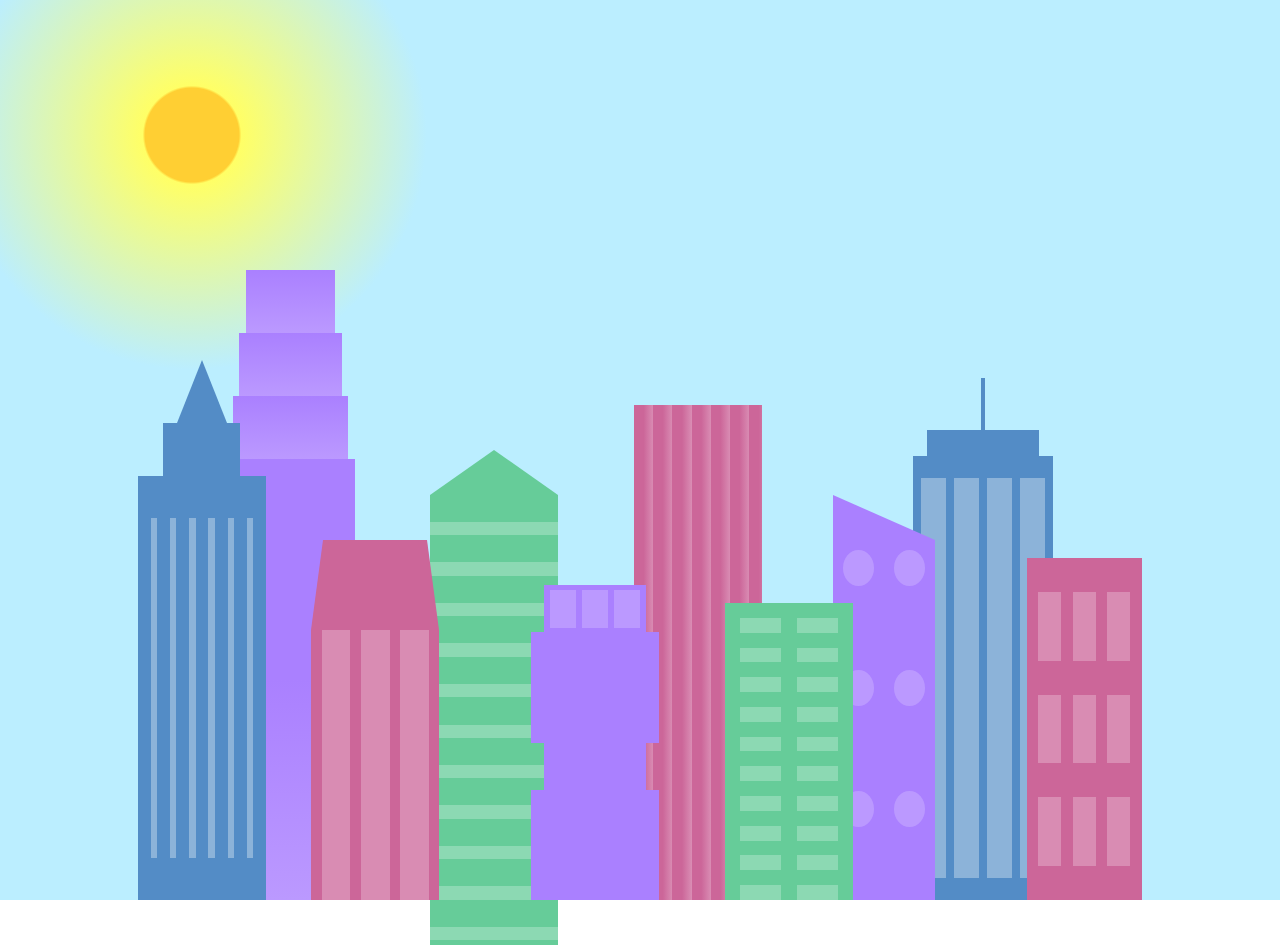
<file: City-skyline/index.html>
<!DOCTYPE html>
<html lang="en">

<head>
    <meta charset="UTF-8">
    <meta name="viewport" content="width=device-width, initial-scale=1.0">
    <title>City Skyline</title>
    <link href="styles.css" rel="stylesheet" />
</head>

<body>
    <div class="background-buildings sky">
        <div></div>
        <div></div>
        <div class="bb1 building-wrap">
            <div class="bb1a bb1-window"></div>
            <div class="bb1b bb1-window"></div>
            <div class="bb1c bb1-window"></div>
            <div class="bb1d"></div>
        </div>
        <div class="bb2">
            <div class="bb2a"></div>
            <div class="bb2b"></div>
        </div>
        <div class="bb3"></div>
        <div></div>
        <div class="bb4 building-wrap">
            <div class="bb4a"></div>
            <div class="bb4b"></div>
            <div class="bb4c window-wrap">
                <div class="bb4-window"></div>
                <div class="bb4-window"></div>
                <div class="bb4-window"></div>
                <div class="bb4-window"></div>
            </div>
        </div>
        <div></div>
        <div></div>
    </div>

    <div class="foreground-buildings">
        <div></div>
        <div></div>
        <div class="fb1 building-wrap">
            <div class="fb1a"></div>
            <div class="fb1b"></div>
            <div class="fb1c"></div>
        </div>
        <div class="fb2">
            <div class="fb2a"></div>
            <div class="fb2b window-wrap">
                <div class="fb2-window"></div>
                <div class="fb2-window"></div>
                <div class="fb2-window"></div>
            </div>
        </div>
        <div></div>
        <div class="fb3 building-wrap">
            <div class="fb3a window-wrap">
                <div class="fb3-window"></div>
                <div class="fb3-window"></div>
                <div class="fb3-window"></div>
            </div>
            <div class="fb3b"></div>
            <div class="fb3a"></div>
            <div class="fb3b"></div>
        </div>
        <div class="fb4">
            <div class="fb4a"></div>
            <div class="fb4b">
                <div class="fb4-window"></div>
                <div class="fb4-window"></div>
                <div class="fb4-window"></div>
                <div class="fb4-window"></div>
                <div class="fb4-window"></div>
                <div class="fb4-window"></div>
            </div>
        </div>
        <div class="fb5"></div>
        <div class="fb6"></div>
        <div></div>
        <div></div>
    </div>
</body>

</html>
</file>
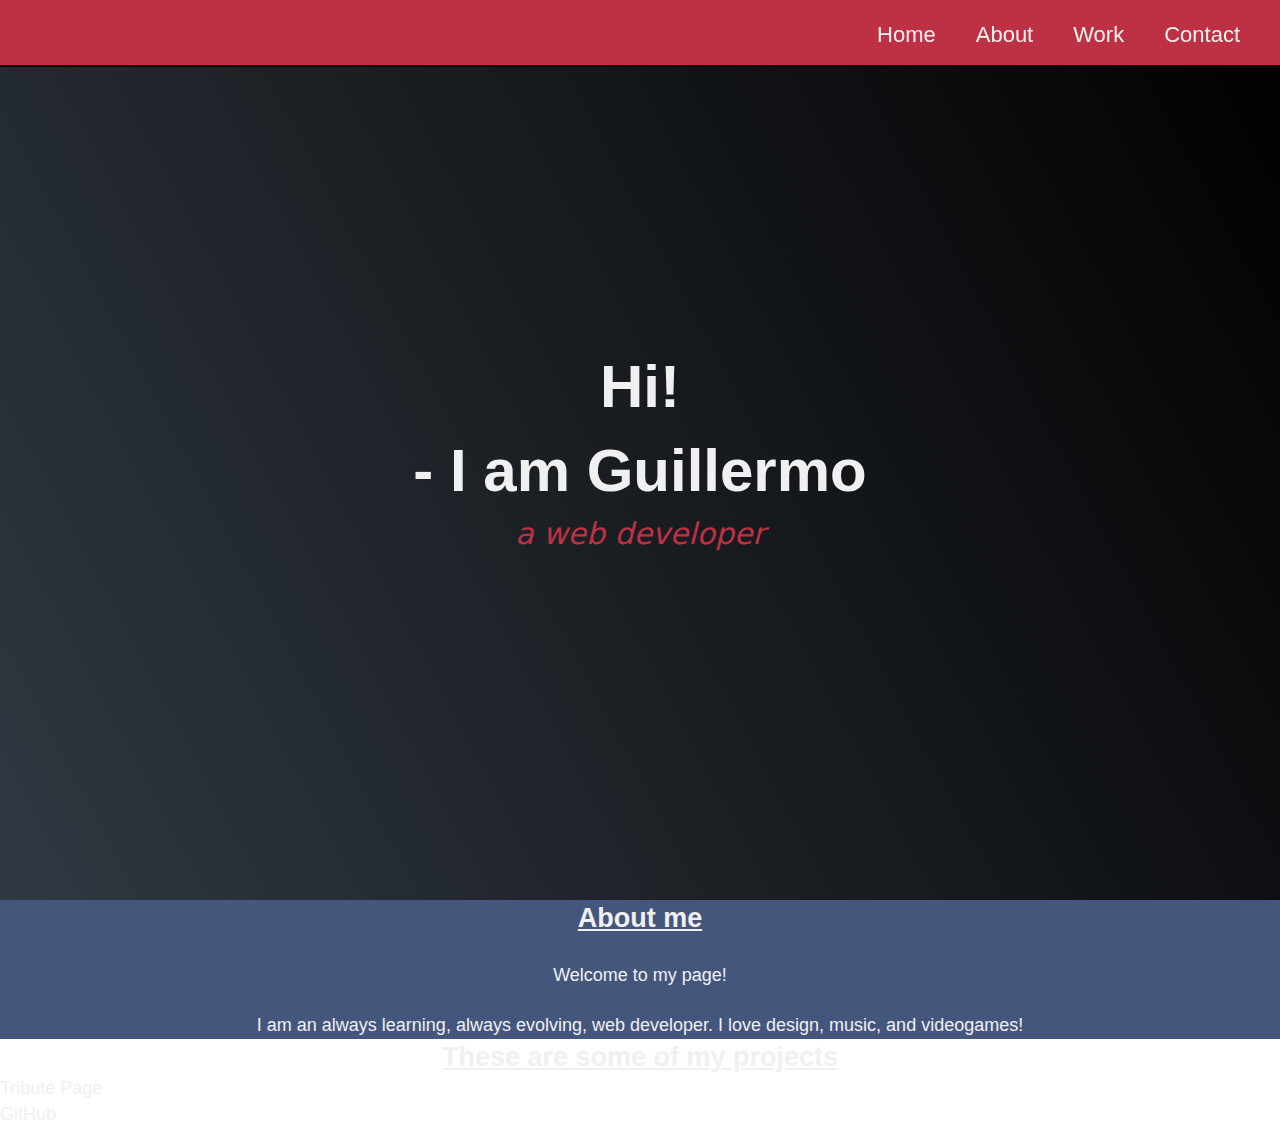
<file: personal-portfolio-webpage/index.html>
<!DOCTYPE html>
<html lang="en">

<head>
    <meta charset="UTF-8">
    <meta name="viewport" content="width=device-width, initial-scale=1.0">
    <!-- Links for the fonts and logos used in this page -->
    <link rel="stylesheet" href="https://use.fontawesome.com/releases/v5.8.2/css/all.css"
        integrity="sha384-oS3vJWv+0UjzBfQzYUhtDYW+Pj2yciDJxpsK1OYPAYjqT085Qq/1cq5FLXAZQ7Ay" crossorigin="anonymous" />
    <link href="https://fonts.googleapis.com/css?family=Poppins:200i,300,400&display=swap" rel="stylesheet" />
    <link href="https://fonts.googleapis.com/css?family=Raleway:700&display=swap" rel="stylesheet" />
    <!-- Link to the stylesheet -->
    <link rel="stylesheet" href="styles.css">
    <title>Personal Portfolio Webpage</title>
</head>

<body>
    <!-- Start of the navigation bar -->
    <nav id="navbar" class="nav">
        <ul class="nav-list">
            <li>
                <a href="#welcome-section" id="home">Home</a>
            </li>
            <li>
                <a href="#about">About</a>
            </li>
            <li>
                <a href="#work">Work</a>
            </li>
            <li>
                <a href="#contact">Contact</a>
            </li>
        </ul>
    </nav>
    <!-- End of the navigation bar -->
    <!-- Start of the welcome section -->
    <section id="welcome-section">
        <h1>Hi! <br>- I am Guillermo </h1>
        <p>a web developer</p>
    </section>
    <!-- End of the welcome section -->
    <div id="about">
        <h2>About me</h2><br>
        <p>Welcome to my page!</p><br>
        <p>I am an always learning, always evolving, web developer. I love design,
            music, and videogames!
        </p>
    </div>
    <!-- Start of the projects section -->
    <section id="projects">
        <h2>These are some of my projects</h2>
        <div class="projects-grig">
            <a class="project-tile" href="#">Tribute Page</a>
        </div>
    </section>
    <!-- End of the projects section -->
    <!-- Start of the about section -->
    <section id="contact">
        <a href="https://www.freecodecamp.org/Kaezen51" target="_blank" rel="noopener" id="profile-link">GitHub</a>
    </section>
</body>

</html>
</file>
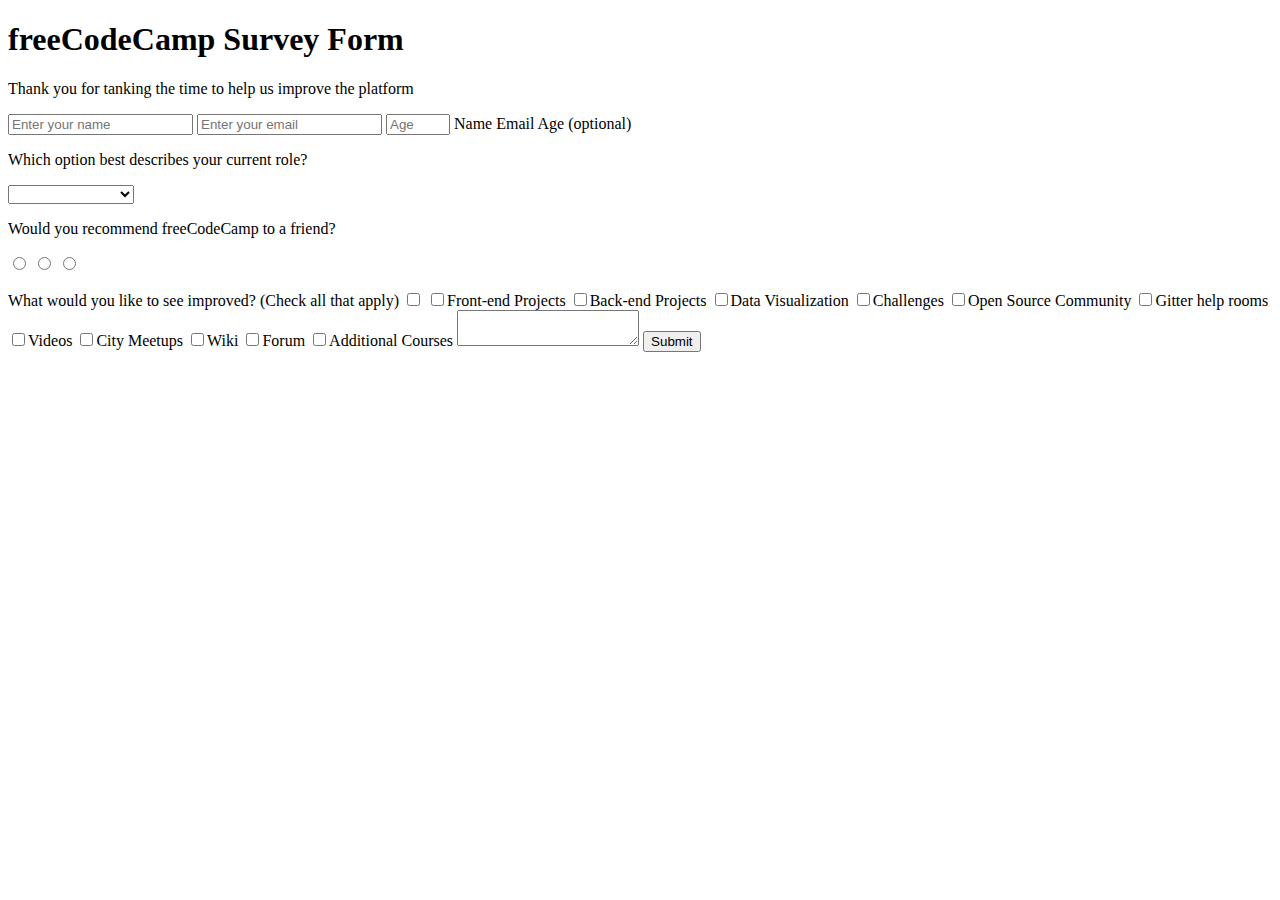
<file: build-a-survey-form.html>
<!DOCTYPE html>
<html lang="en">
  <head>
    <meta charset="utf-8">
    <link rel="stylesheet" href="styles.css">
    <title>Survey Form</title>
  </head>
  <body>

    <h1 id="title">freeCodeCamp Survey Form</h1>
    <p id="description">Thank you for tanking the time to help us improve the platform</p>
    <form id="survey-form">
      <input id="name" type="text" placeholder="Enter your name" required>
      <input id="email" type="email" placeholder="Enter your email" required >
      <input id="number" type="number" required min="8" max="120" placeholder="Age">
      <label id="name-label" >Name</label>
      <label id="email-label" placeholder="Enter your email" value="email">Email</label>
      <label id="number-label">Age (optional)</label>
      <p>Which option best describes your current role?</p>
      <select id="dropdown">
        <option> </option>
        <option>Student</option>
        <option>Full Time Job</option>
        <option>Full Time Learner</option>
        <option>Prefer not to say</option>
        <option>Other</opetion>
      </select>
      <p>Would you recommend freeCodeCamp to a friend?</p>
      <input type="radio" name="answer" value="Definitely">
      <input type="radio" name="answer" value="Maybe">
      <input type="radio" name="answer" value="Not sure">
      <p>What would you like to see improved? (Check all that apply)
        <input type="checkbox" name="Front-end Projects" value="Front-end Projects">
        <input type="checkbox" name="" value="Front-end Projects">Front-end Projects
        <input type="checkbox" name="" value="Back-end Projects">Back-end Projects
        <input type="checkbox" name="" value="Data Visualization">Data Visualization
        <input type="checkbox" name="" value="Challenges">Challenges
        <input type="checkbox" name="" value="Open Source Community">Open Source Community
        <input type="checkbox" name="" value="Gitter help rooms">Gitter help rooms
        <input type="checkbox" name="" value="Videos">Videos
        <input type="checkbox" name="" value="City Meetups">City Meetups
        <input type="checkbox" name="" value="Wiki
">Wiki
        <input type="checkbox" name="" value="Forum">Forum
        <input type="checkbox" name="" value="Additional Courses">Additional Courses
        <textarea></textarea>
        <input id="submit" type="submit">
    </form>

  </body>
</html>
</file>
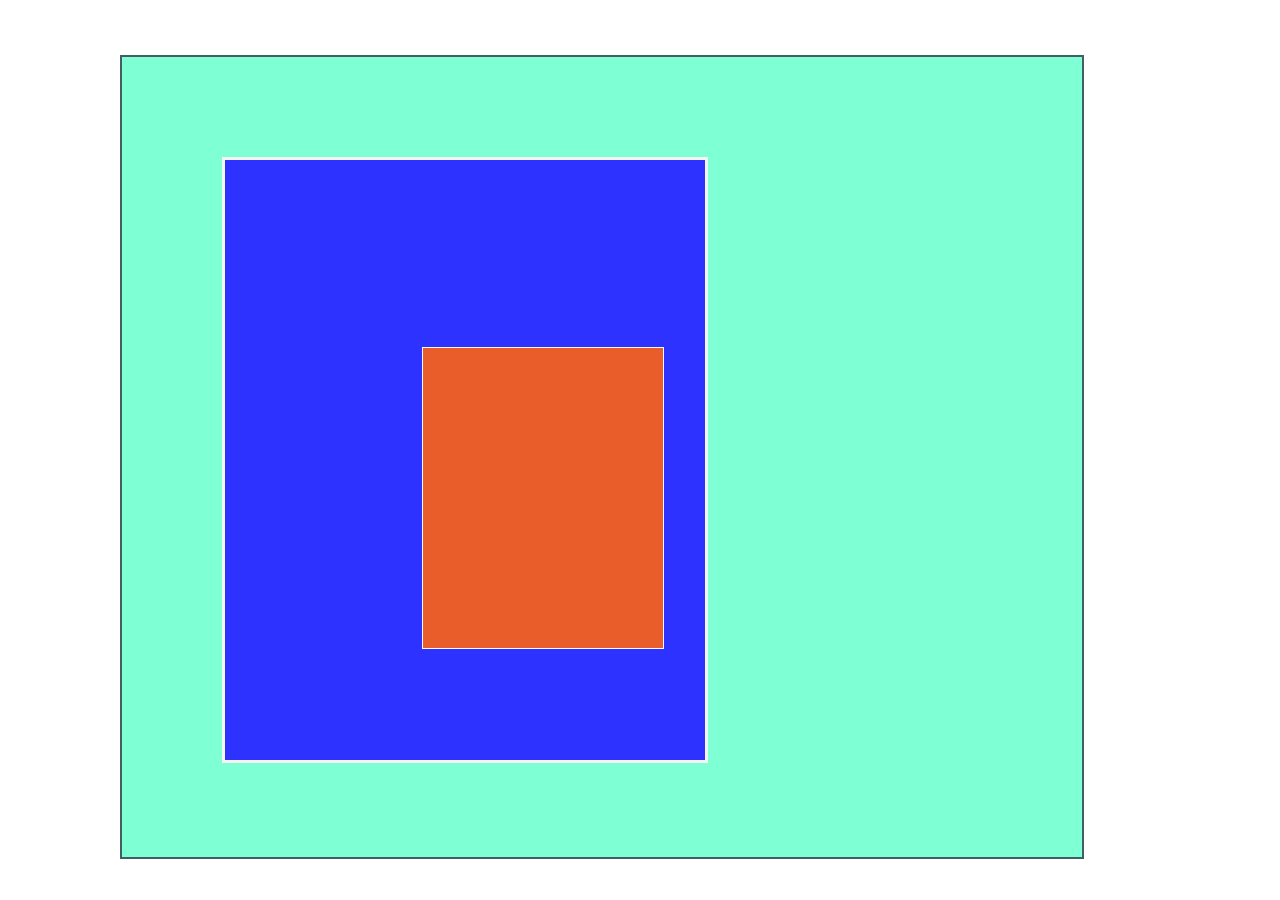
<file: Sefl-Practice/shapes.html>
<!DOCTYPE html>
<html lang="en">
    <head>
        <meta charset="UTF-8">
        <meta http-equiv="X-UA-Compatible" content="IE=edge">
        <meta name="viewport" content="width=device-width, initial-scale=1.0">
        <link rel="stylesheet" href="shape-colors.css">
        <title>Shapes</title>
    </head>
    <body>
        <div class="big-square">
            <div id="orange-little-square"></div>
            <div id="blue-medium-square"></div>
        </div>
    </body>
</html>
</file>
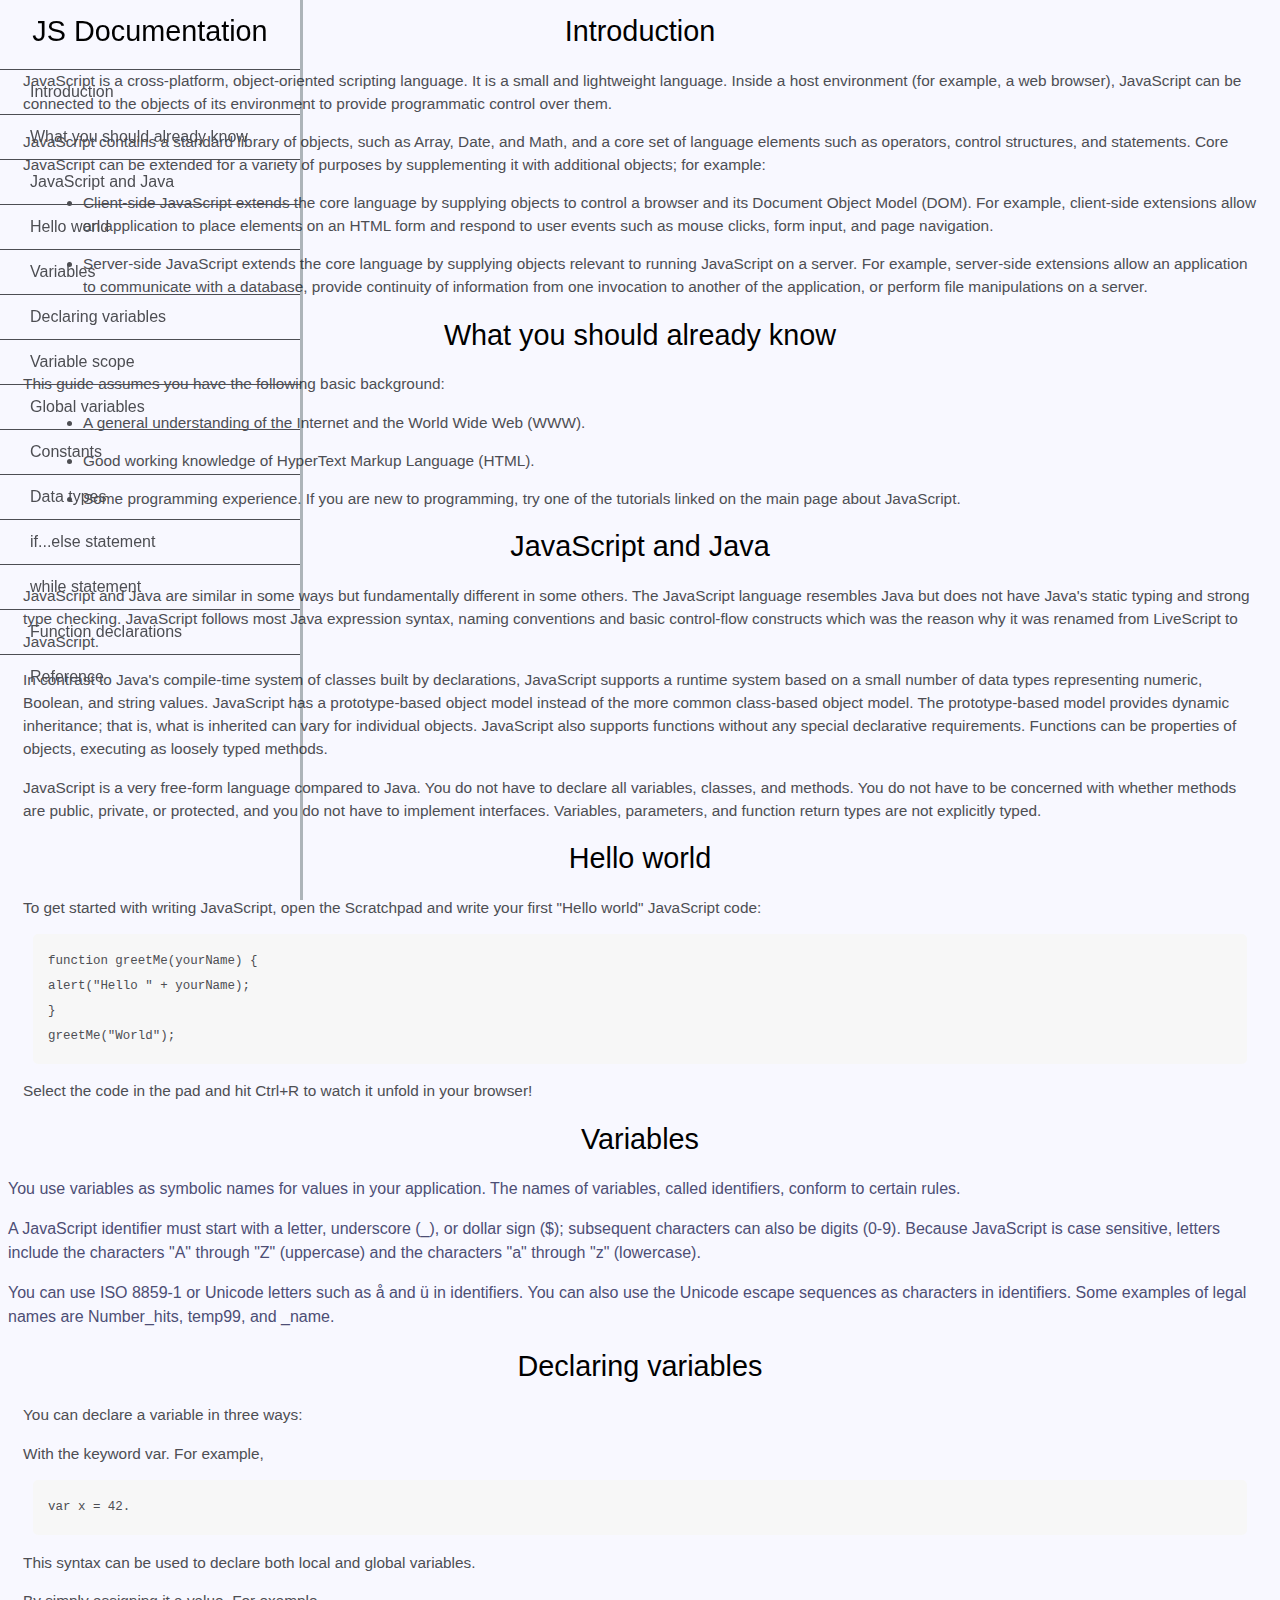
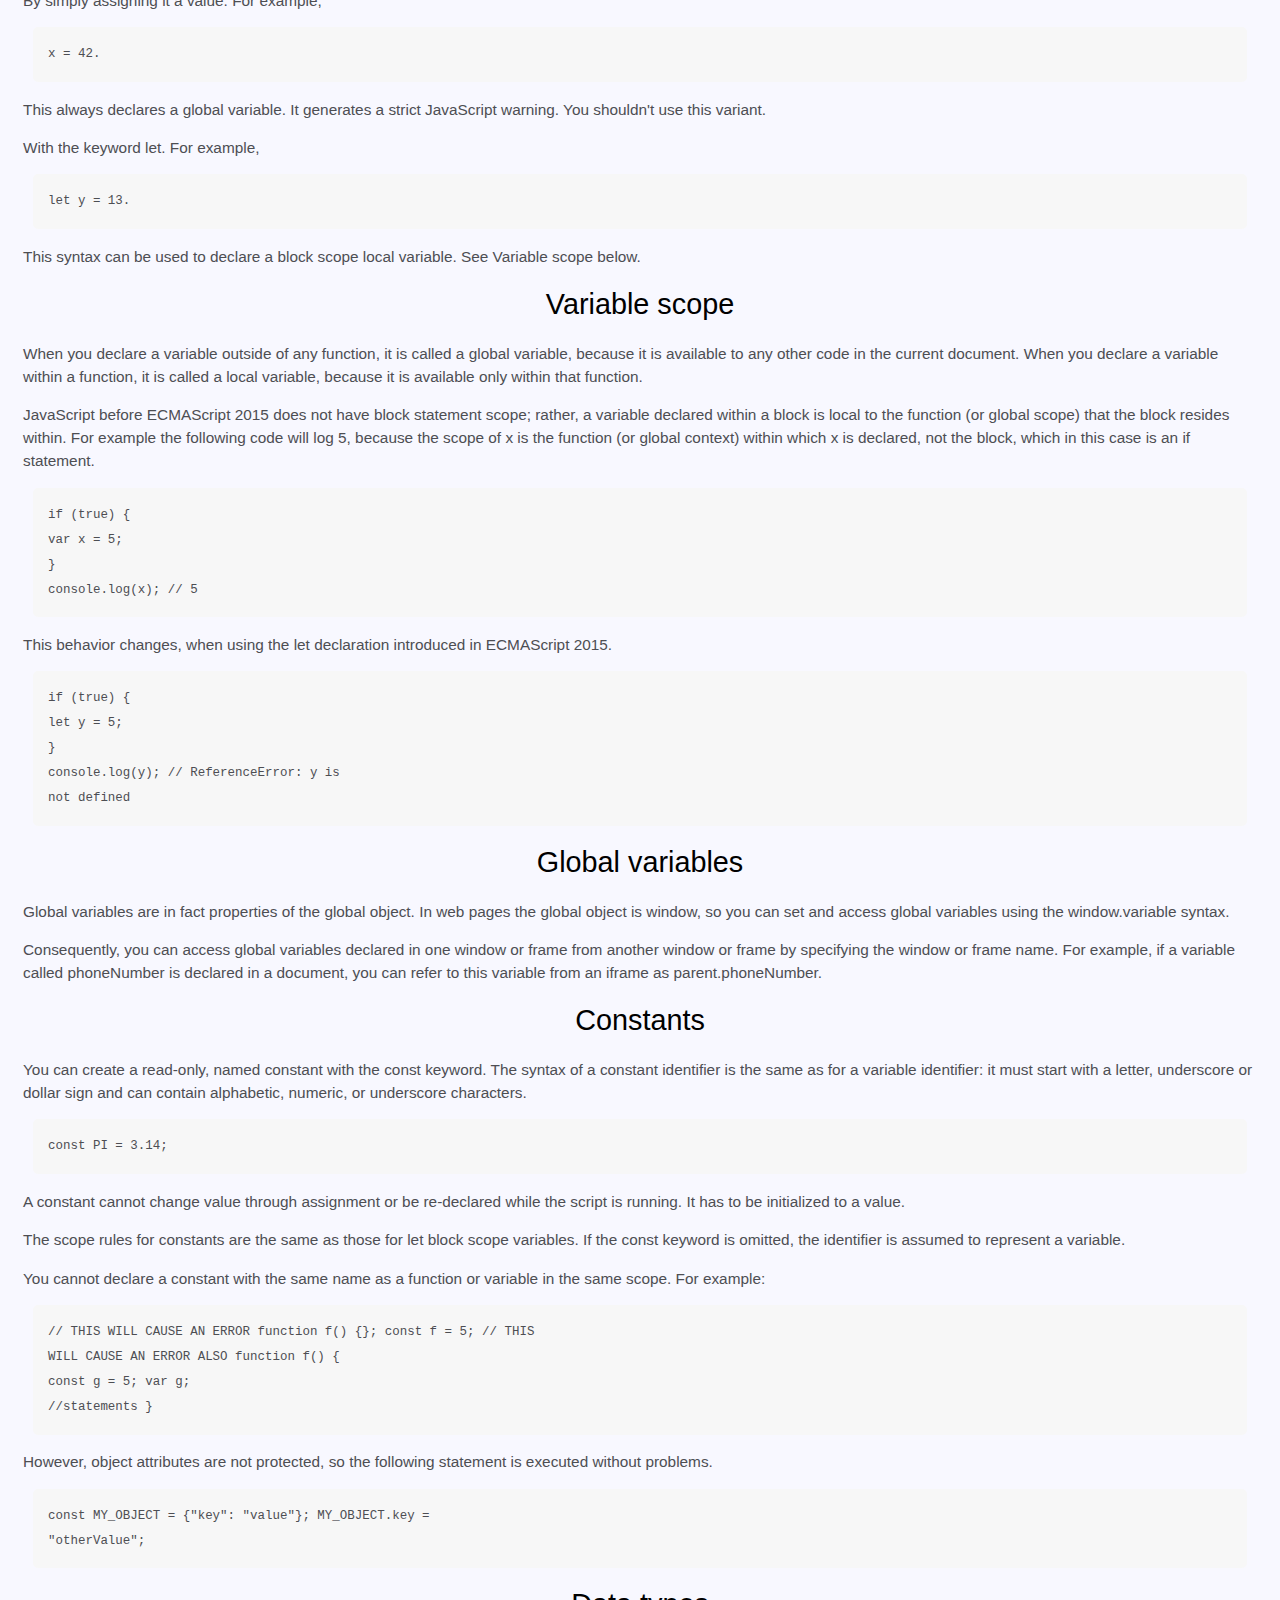
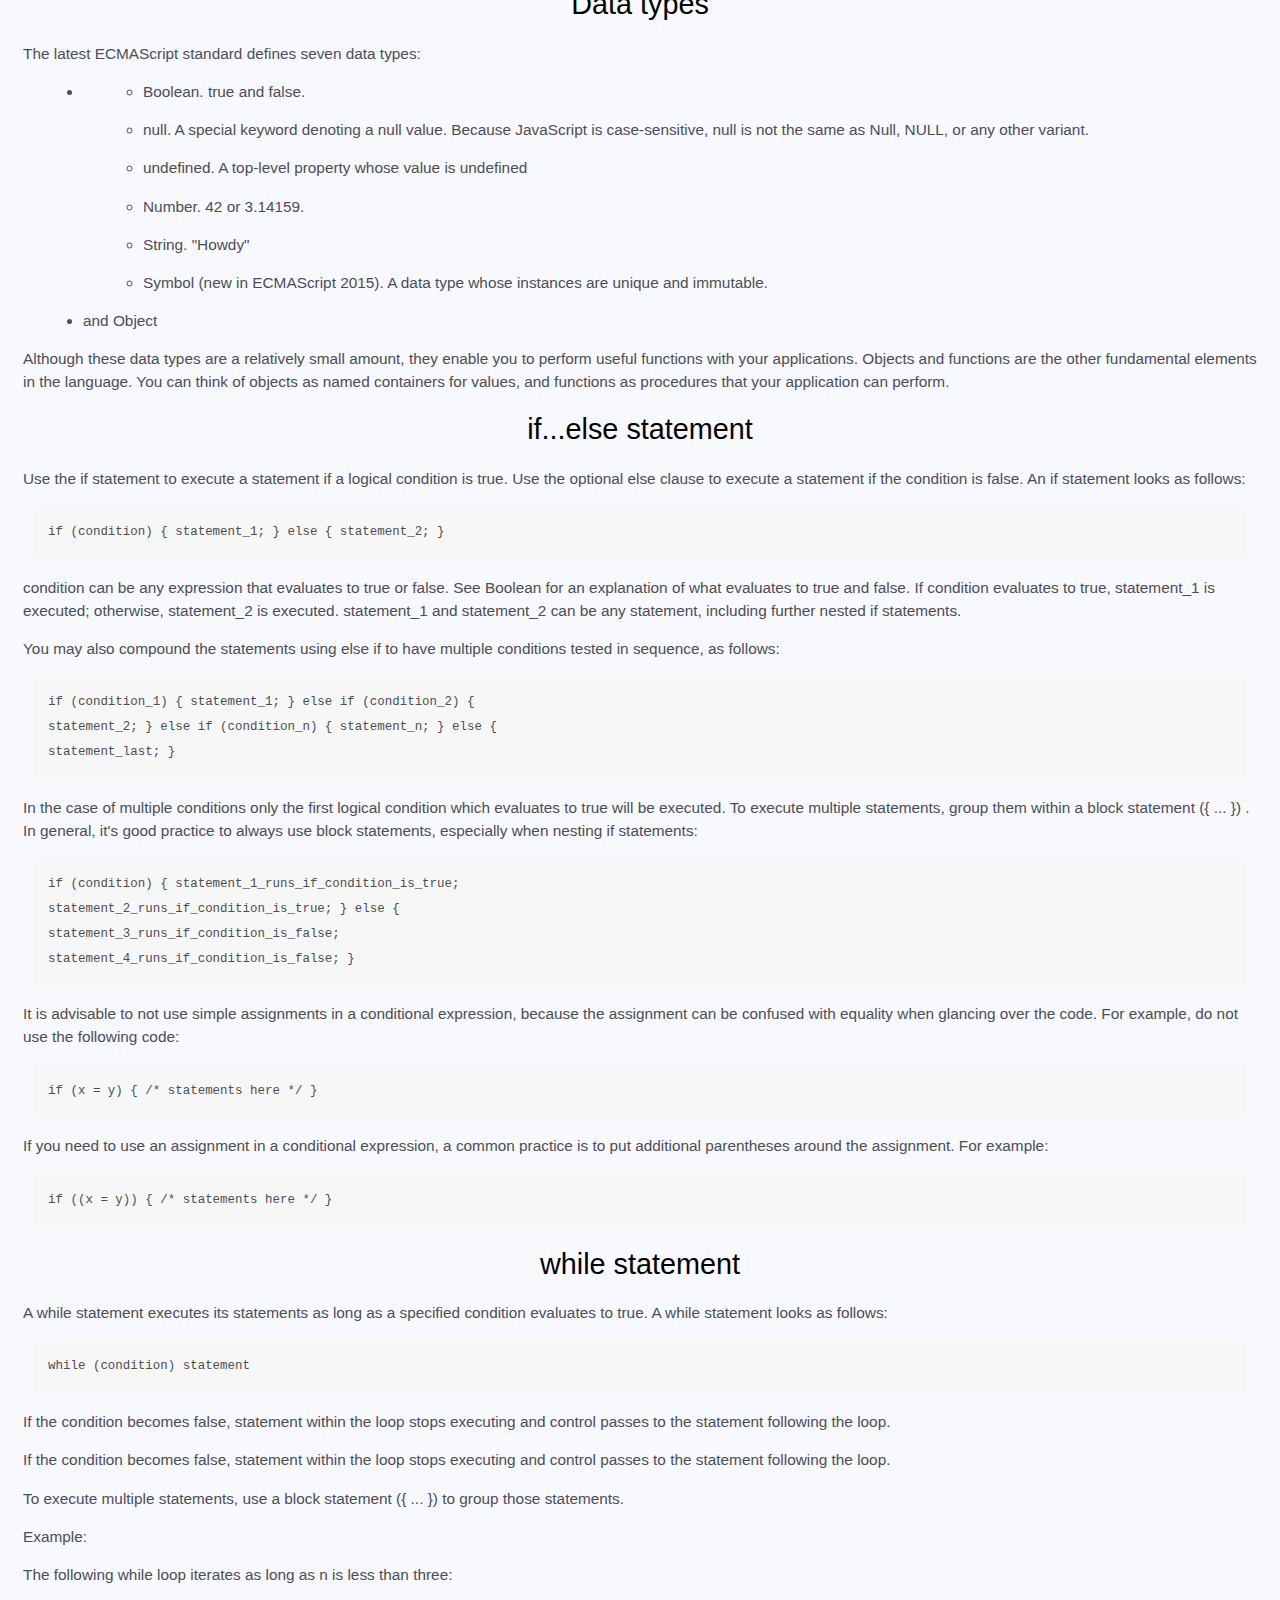
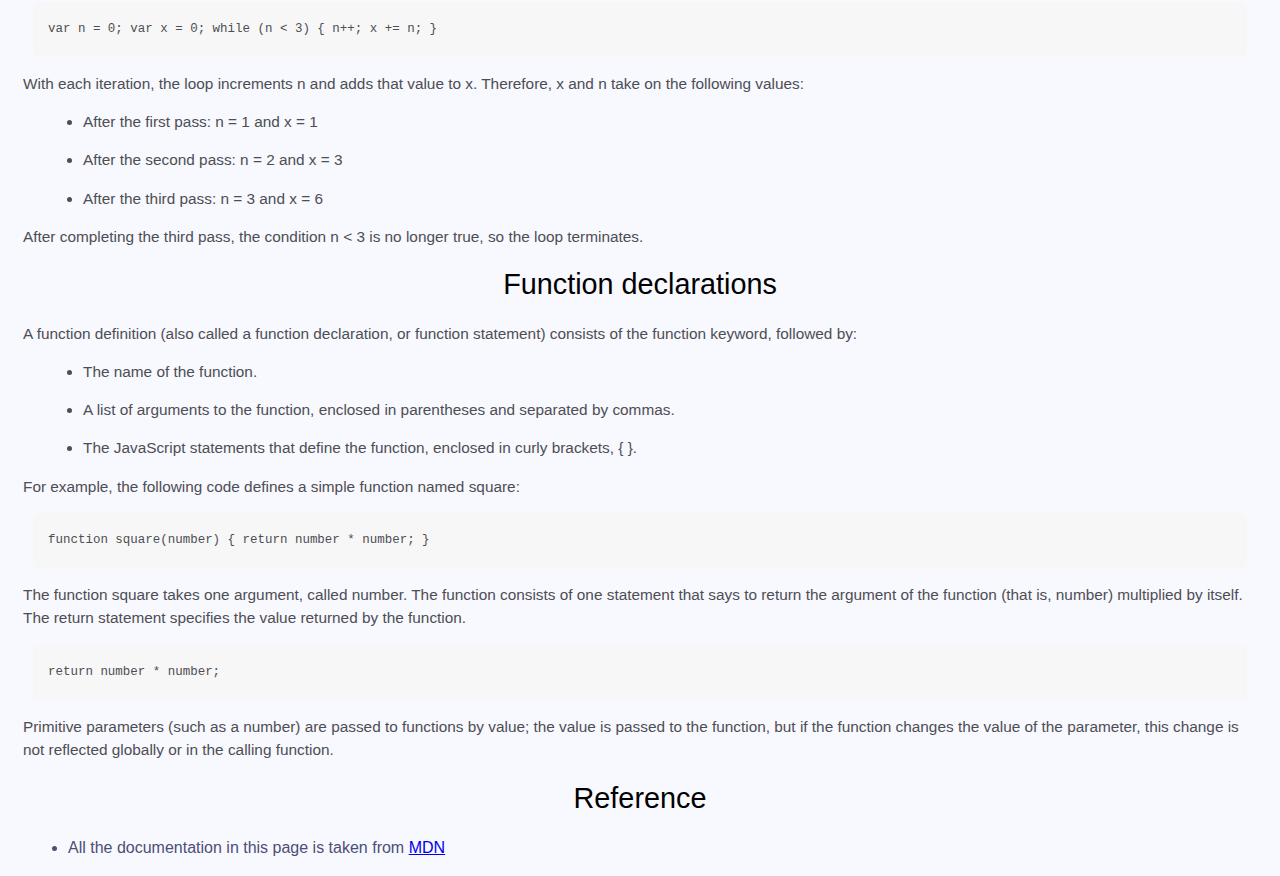
<file: technical-documentation-page/build-a-technical-documentation-page.html>
<!DOCTYPE html>
<html lang="en">

<head>
  <meta charset="utf-8" />
  <meta name="viewport" content="width=device-width, initial-scale=1.0" />
  <link rel="stylesheet" href="styles.css">
  <title>Technical Documentation Page</title>
</head>

<body>
  <nav id="navbar">
    <header>JS Documentation</header>
    <ul>
      <li><a class="nav-link" href="#Introduction">Introduction</a></li>
      <li><a class="nav-link" href="#What_you_should_already_know">What you should already know</a></li>
      <li><a class="nav-link" href="#JavaScript_and_Java">JavaScript and Java</a></li>
      <li><a class="nav-link" href="#Hello_world">Hello world</a></li>
      <li><a class="nav-link" href="#Variables">Variables</a></li>
      <li><a class="nav-link" href="#Declaring_variables">Declaring variables</a></li>
      <li><a class="nav-link" href="#Variable_scope">Variable scope</a></li>
      <li><a class="nav-link" href="#Global_variables">Global variables</a></li>
      <li><a class="nav-link" href="#Constants">Constants</a></li>
      <li><a class="nav-link" href="#Data_types">Data types</a></li>
      <li><a class="nav-link" href="#if...else_statement">if...else statement</a></li>
      <li><a class="nav-link" href="#while_statement">while statement</a></li>
      <li><a class="nav-link" href="#Function_declarations">Function declarations</a></li>
      <li><a class="nav-link" href="#Reference">Reference</a></li>
    </ul>
  </nav>
  <main id="main-doc">
    <section class="main-section" id="Introduction">
      <header>Introduction</header>
      <article>
        <p>JavaScript is a cross-platform, object-oriented scripting language. It is a small and lightweight language.
          Inside a host environment (for example, a web browser), JavaScript can be connected to the objects of its
          environment to provide programmatic control over them.</p>
        <p>
          JavaScript contains a standard library of objects, such as Array, Date, and Math, and a core set of language
          elements such as operators, control structures, and statements. Core JavaScript can be extended for a variety
          of
          purposes by supplementing it with additional objects; for example:
        </p>
        <ul>
          <li>Client-side JavaScript extends the core language by supplying objects to control a browser and its
            Document
            Object Model (DOM). For example, client-side extensions allow an application to place elements on an HTML
            form
            and respond to user events such as mouse clicks, form input, and page navigation.</li>
          <li>Server-side JavaScript extends the core language by supplying objects relevant to running JavaScript on a
            server. For example, server-side extensions allow an application to communicate with a database, provide
            continuity of information from one invocation to another of the application, or perform file manipulations
            on
            a server.</li>
        </ul>
      </article>
    </section>
    <section class="main-section" id="What_you_should_already_know">
      <header>What you should already know</header>
      <article>
        <p>This guide assumes you have the following basic background:</p>
        <ul>
          <li>A general understanding of the Internet and the World Wide Web (WWW).</li>
          <li>Good working knowledge of HyperText Markup Language (HTML).</li>
          <li>Some programming experience. If you are new to programming, try one of the tutorials linked on the main
            page
            about JavaScript.</li>
      </article>
    </section>
    <section class="main-section" id="JavaScript_and_Java">
      <header>JavaScript and Java</header>
      <article>
        <p>JavaScript and Java are similar in some ways but fundamentally different in some others. The JavaScript
          language resembles Java but does not have Java's static typing and strong type checking. JavaScript follows
          most
          Java expression syntax, naming conventions and basic control-flow constructs which was the reason why it was
          renamed from LiveScript to JavaScript.</p>
        <p>In contrast to Java's compile-time system of classes built by declarations, JavaScript supports a runtime
          system based on a small number of data types representing numeric, Boolean, and string values. JavaScript has
          a
          prototype-based object model instead of the more common class-based object model. The prototype-based model
          provides dynamic inheritance; that is, what is inherited can vary for individual objects. JavaScript also
          supports functions without any special declarative requirements. Functions can be properties of objects,
          executing as loosely typed methods.</p>
        <p>JavaScript is a very free-form language compared to Java. You do not have to declare all variables, classes,
          and methods. You do not have to be concerned with whether methods are public, private, or protected, and you
          do
          not have to implement interfaces. Variables, parameters, and function return types are not explicitly typed.
        </p>
      </article>
    </section>
    <section class="main-section" id="Hello_world">
      <header>Hello world</header>
      <article>
        <p>To get started with writing JavaScript, open the Scratchpad and write your first "Hello world" JavaScript
          code:</p>
        <code>function greetMe(yourName) {
                            alert("Hello " + yourName);
                        }
                            greetMe("World");</code>
        <p>Select the code in the pad and hit Ctrl+R to watch it unfold in your browser!</p>
    </section>
    <section class="main-section" id="Variables">
      <header>Variables</header>
      <p>You use variables as symbolic names for values in your application. The names of variables, called identifiers,
        conform to certain rules.</p>
      <p>A JavaScript identifier must start with a letter, underscore (_), or dollar sign ($); subsequent characters can
        also be digits (0-9). Because JavaScript is case sensitive, letters include the characters "A" through "Z"
        (uppercase) and the characters "a" through "z" (lowercase).</p>
      <p>You can use ISO 8859-1 or Unicode letters such as å and ü in identifiers. You can also use the Unicode escape
        sequences as characters in identifiers. Some examples of legal names are Number_hits, temp99, and _name.</p>
      </article>
    </section>
    <section class="main-section" id="Declaring_variables">
      <header>Declaring variables</header>
      <article>
        <p>You can declare a variable in three ways:</p>
        <p>With the keyword var. For example,</p>
        <code>var x = 42.</code>
        <p>This syntax can be used to declare both local and global variables.</p>
        <p>By simply assigning it a value. For example,</p>
        <code>x = 42.</code>
        <p>This always declares a global variable. It generates a strict JavaScript warning. You shouldn't use this
          variant.</p>
        <p>With the keyword let. For example,</p>
        <code>let y = 13.</code>
        <p>This syntax can be used to declare a block scope local variable. See Variable scope below.</p>
      </article>
    </section>
    <section class="main-section" id="Variable_scope">
      <header>Variable scope</header>
      <article>
        <p>When you declare a variable outside of any function, it is called a global variable, because it is available
          to any other code in the current document. When you declare a variable within a function, it is called a local
          variable, because it is available only within that function.</p>
        <p>JavaScript before ECMAScript 2015 does not have block statement scope; rather, a variable declared within a
          block is local to the function (or global scope) that the block resides within. For example the following code
          will log 5, because the scope of x is the function (or global context) within which x is declared, not the
          block, which in this case is an if statement.</p>
        <code>if (true) {
                            var x = 5;
                        }
                            console.log(x); // 5</code>
        <p>This behavior changes, when using the let declaration introduced in ECMAScript 2015.</p>
        <code>if (true) {
                            let y = 5;
                        }
                            console.log(y); // ReferenceError: y is
                                                        not defined</code>
      </article>
    </section>
    <section class="main-section" id="Global_variables">
      <header>Global variables</header>
      <article>
        <P>Global variables are in fact properties of the global object. In web pages the global object is window, so
          you can set and access global variables using the window.variable syntax.</P>
        <P>Consequently, you can access global variables declared in one window or frame from another window or frame by
          specifying the window or frame name. For example, if a variable called phoneNumber is declared in a document,
          you can refer to this variable from an iframe as parent.phoneNumber.</P>
      </article>
    </section>
    <section class="main-section" id="Constants">
      <header>Constants</header>
      <article>
        <P>You can create a read-only, named constant with the const keyword. The syntax of a constant identifier is the
          same as for a variable identifier: it must start with a letter, underscore or dollar sign and can contain
          alphabetic, numeric, or underscore characters.</P>
        <code>const PI = 3.14;</code>
        <P>A constant cannot change value through assignment or be re-declared while the script is running. It has to be
          initialized to a value.</P>
        <P>The scope rules for constants are the same as those for let block scope variables. If the const keyword is
          omitted, the identifier is assumed to represent a variable.</P>
        <P>You cannot declare a constant with the same name as a function or variable in the same scope. For example:
        </P>
        <code>// THIS WILL CAUSE AN ERROR function f() {}; const f = 5; // THIS
                                                WILL CAUSE AN ERROR ALSO function f() {
                            const g = 5; var g;
                                                        //statements }</code>
        <P>However, object attributes are not protected, so the following statement is executed without problems.</P>
        <code>const MY_OBJECT = {"key": "value"}; MY_OBJECT.key =
                                                        "otherValue";</code>
      </article>
    </section>
    <section class="main-section" id="Data_types">
      <header>Data types</header>
      <article>
        <P>The latest ECMAScript standard defines seven data types:</P>
        <ul>
          <li>
            <ul>
              <li>Boolean. true and false.</li>
              <li>null. A special keyword denoting a null value. Because JavaScript is case-sensitive, null is not the
                same as Null, NULL, or any other variant.</li>
              <li>undefined. A top-level property whose value is undefined</li>
              <li>Number. 42 or 3.14159.</li>
              <li>String. "Howdy"</li>
              <li>Symbol (new in ECMAScript 2015). A data type whose instances are unique and immutable.</li>
            </ul>
          <li>and Object</li>
        </ul>
        <P>Although these data types are a relatively small amount, they enable you to perform useful functions with
          your applications. Objects and functions are the other fundamental elements in the language. You can think of
          objects as named containers for values, and functions as procedures that your application can perform.</P>
        <article>
    </section>
    <section class="main-section" id="if...else_statement">
      <header>if...else statement</header>
      <article>
        <P>Use the if statement to execute a statement if a logical condition is true. Use the optional else clause to
          execute a statement if the condition is false. An if statement looks as follows:</P>
        <code>if (condition) { statement_1; } else { statement_2; }</code>
        <P>condition can be any expression that evaluates to true or false. See Boolean for an explanation of what
          evaluates to true and false. If condition evaluates to true, statement_1 is executed; otherwise, statement_2
          is executed. statement_1 and statement_2 can be any statement, including further nested if statements.</P>
        <P>You may also compound the statements using else if to have multiple conditions tested in sequence, as
          follows:</P>
        <code>if (condition_1) { statement_1; } else if (condition_2) {
                                                        statement_2; } else if (condition_n) { statement_n; } else {
                                                        statement_last; }</code>
        <P>In the case of multiple conditions only the first logical condition which evaluates to true will be executed.
          To execute multiple statements, group them within a block statement ({ ... }) . In general, it's good practice
          to always use block statements, especially when nesting if statements:</P>
        <code>if (condition) { statement_1_runs_if_condition_is_true;
                                                        statement_2_runs_if_condition_is_true; } else {
                                                        statement_3_runs_if_condition_is_false;
                                                        statement_4_runs_if_condition_is_false; }</code>
        <P>It is advisable to not use simple assignments in a conditional expression, because the assignment can be
          confused with equality when glancing over the code. For example, do not use the following code:</P>
        <code>if (x = y) { /* statements here */ }</code>
        <P>If you need to use an assignment in a conditional expression, a common practice is to put additional
          parentheses around the assignment. For example:</P>
        <code>if ((x = y)) { /* statements here */ }</code>
      </article>
    </section>
    <section class="main-section" id="while_statement">
      <header>while statement</header>
      <article>
        <P>A while statement executes its statements as long as a specified condition evaluates to true. A while
          statement looks as follows:</P>
        <code>while (condition) statement</code>
        <P>If the condition becomes false, statement within the loop stops executing and control passes to the statement
          following the loop.</P>
        <P>If the condition becomes false, statement within the loop stops executing and control passes to the statement
          following the loop.</P>
        <P>To execute multiple statements, use a block statement ({ ... }) to group those statements.</P>
        <P>Example:</P>
        <P>The following while loop iterates as long as n is less than three:</P>
        <code>var n = 0; var x = 0; while (n < 3) { n++; x += n; }</code>
        <P>With each iteration, the loop increments n and adds that value to x. Therefore, x and n take on the following
          values:</P>
        <ul>
          <li>After the first pass: n = 1 and x = 1</li>
          <li>After the second pass: n = 2 and x = 3</li>
          <li>After the third pass: n = 3 and x = 6</li>
        </ul>
        <P>After completing the third pass, the condition n < 3 is no longer true, so the loop terminates.</P>
      </article>
    </section>
    <section class="main-section" id="Function_declarations">
      <header>Function declarations</header>
      <article>
        <P>A function definition (also called a function declaration, or function statement) consists of the function
          keyword, followed by:</P>
        <ul>
          <li>The name of the function.</li>
          <li>A list of arguments to the function, enclosed in parentheses and separated by commas.</li>
          <li>The JavaScript statements that define the function, enclosed in curly brackets, { }.</li>
        </ul>
        <p>For example, the following code defines a simple function named square:</p>
        <code>function square(number) { return number * number; }</code>
        <p>The function square takes one argument, called number. The function consists of one statement that says to
          return the argument of the function (that is, number) multiplied by itself. The return statement specifies the
          value returned by the function.</p>
        <code>return number * number;</code>
        <p>Primitive parameters (such as a number) are passed to functions by value; the value is passed to the
          function, but if the function changes the value of the parameter, this change is not reflected globally or in
          the calling function.</p>
      </article>
    </section>
    <section class="main-section" id="Reference">
      <header>Reference</header>
      <ul>
        <li>All the documentation in this page is taken from <a
            href="https://developer.mozilla.org/en-US/docs/Web/JavaScript/Guide" target="_blank">MDN</a></li>
      </ul>
    </section>
  </main>
</body>

</html>
</file>
<file: City-skyline/styles.css>
:root {
    --building-color1: #aa80ff;
    --building-color2: #66cc99;
    --building-color3: #cc6699;
    --building-color4: #538cc6;
    --window-color1: #bb99ff;
    --window-color2: #8cd9b3;
    --window-color3: #d98cb3;
    --window-color4: #8cb3d9;
  }
  
  * {
    box-sizing: border-box;
  }
  
  body {
    height: 100vh;
    margin: 0;
    overflow: hidden;
  }
  
  .background-buildings, .foreground-buildings {
    width: 100%;
    height: 100%;
    display: flex;
    align-items: flex-end;
    justify-content: space-evenly;
    position: absolute;
    top: 0;
  }
  
  .building-wrap {
    display: flex;
    flex-direction: column;
    align-items: center;
  }
  
  .window-wrap {
    display: flex;
    align-items: center;
    justify-content: space-evenly;
  }
  
  .sky {
    background: radial-gradient(
        closest-corner circle at 15% 15%,
        #ffcf33,
        #ffcf33 20%,
        #ffff66 21%,
        #bbeeff 100%
      );
  }
  
  /* BACKGROUND BUILDINGS - "bb" stands for "background building" */
  .bb1 {
    width: 10%;
    height: 70%;
  }
  
  .bb1a {
    width: 70%;
  }
    
  .bb1b {
    width: 80%;
  }
    
  .bb1c {
    width: 90%;
  }
  
  .bb1d {
    width: 100%;
    height: 70%;
    background: linear-gradient(
        var(--building-color1) 50%,
        var(--window-color1)
      );
  }
  
  .bb1-window {
    height: 10%;
    background: linear-gradient(
        var(--building-color1),
        var(--window-color1)
      );
  }
  
  .bb2 {
    width: 10%;
    height: 50%;
  }
  
  .bb2a {
    border-bottom: 5vh solid var(--building-color2);
    border-left: 5vw solid transparent;
    border-right: 5vw solid transparent;
  }
  
  .bb2b {
    width: 100%;
    height: 100%;
    background: repeating-linear-gradient(
        var(--building-color2),
        var(--building-color2) 6%,
        var(--window-color2) 6%,
        var(--window-color2) 9%
      );
  }
  
  .bb3 {
    width: 10%;
    height: 55%;
    background: repeating-linear-gradient(
        90deg,
        var(--building-color3),
        var(--building-color3),
        var(--window-color3) 15%
      );
  }
  
  .bb4 {
    width: 11%;
    height: 58%;
  }
  
  .bb4a {
    width: 3%;
    height: 10%;
    background-color: var(--building-color4);
  }
  
  .bb4b {
    width: 80%;
    height: 5%;
    background-color: var(--building-color4);
  }
    
  .bb4c {
    width: 100%;
    height: 85%;
    background-color: var(--building-color4);
  }
  
  .bb4-window {
    width: 18%;
    height: 90%;
    background-color: var(--window-color4);
  }
  
  /* FOREGROUND BUILDINGS - "fb" stands for "foreground building" */
  .fb1 {
    width: 10%;
    height: 60%;
  }
  
  .fb1a {
    border-bottom: 7vh solid var(--building-color4);
    border-left: 2vw solid transparent;
    border-right: 2vw solid transparent;
  }
  
  .fb1b {
    width: 60%;
    height: 10%;
    background-color: var(--building-color4);
  }
    
  .fb1c {
    width: 100%;
    height: 80%;
    background: repeating-linear-gradient(
        90deg,
        var(--building-color4),
        var(--building-color4) 10%,
        transparent 10%,
        transparent 15%
      ),
      repeating-linear-gradient(
        var(--building-color4),
        var(--building-color4) 10%,
        var(--window-color4) 10%,
        var(--window-color4) 90%
      );
  }
  
  .fb2 {
    width: 10%;
    height: 40%;
  }
  
  .fb2a {
    width: 100%;
    border-bottom: 10vh solid var(--building-color3);
    border-left: 1vw solid transparent;
    border-right: 1vw solid transparent;
  }
  
  .fb2b {
    width: 100%;
    height: 75%;
    background-color: var(--building-color3);
  }
  
  .fb2-window {
    width: 22%;
    height: 100%;
    background-color: var(--window-color3);
  }
  
  .fb3 {
    width: 10%;
    height: 35%;
  }
    
  .fb3a {
    width: 80%;
    height: 15%;
    background-color: var(--building-color1);
  }
    
  .fb3b {
    width: 100%;
    height: 35%;
    background-color: var(--building-color1);
  }
  
  .fb3-window {
    width: 25%;
    height: 80%;
    background-color: var(--window-color1);
  }
  
  .fb4 {
    width: 8%;
    height: 45%;
    position: relative;
    left: 10%;
  }
  
  .fb4a {
    border-top: 5vh solid transparent;
    border-left: 8vw solid var(--building-color1);
  }
  
  .fb4b {
    width: 100%;
    height: 89%;
    background-color: var(--building-color1);
    display: flex;
    flex-wrap: wrap;
  }
  
  .fb4-window {
    width: 30%;
    height: 10%;
    border-radius: 50%;
    background-color: var(--window-color1);
    margin: 10%;
  }
  
  .fb5 {
    width: 10%;
    height: 33%;
    position: relative;
    right: 10%;
    background: repeating-linear-gradient(
        var(--building-color2),
        var(--building-color2) 5%,
        transparent 5%,
        transparent 10%
      ),
      repeating-linear-gradient(
        90deg,
        var(--building-color2),
        var(--building-color2) 12%,
        var(--window-color2) 12%,
        var(--window-color2) 44%
      );
  }
  
  .fb6 {
    width: 9%;
    height: 38%;
    background: repeating-linear-gradient(
        90deg,
        var(--building-color3),
        var(--building-color3) 10%,
        transparent 10%,
        transparent 30%
      ),
      repeating-linear-gradient(
        var(--building-color3),
        var(--building-color3) 10%,
        var(--window-color3) 10%,
        var(--window-color3) 30%
      );
  }
  
  @media (max-width: 1000px) {
    :root {
      --building-color1: #000;
      --building-color2: #000;
      --building-color3: #000;
      --building-color4: #000;
      --window-color1: #777;
      --window-color2: #777;
      --window-color3: #777;
      --window-color4: #777;
    }
    .sky {
        background: radial-gradient(
        closest-corner circle at 15% 15%,
        #ccc,
        #ccc 20%,
        #445 21%,
        #223 100%
      );
  }
}
</file>
<file: personal-portfolio-webpage/styles.css>
/* Color variables to be sued within the page. */
:root {
    --main-white: #f0f0f0;
    --main-red: #be3144;
    --main-blue: #45567d;
    --main-gray: #303841;
}

/* The style below will set the size of boxes all together 
    with padding and margin included (if specified).*/
* {
    box-sizing: border-box;
    margin: 0;
    padding: 0;
}

/* Setting the entire document's font, box sizing, and scrolling for 
    better accessability. */
html {
    font-size: 62.5%;
    scroll-behavior: smooth;
    box-sizing: inherit;
}

body {
    font-size: 1.8rem;
    font-family: Arial, Helvetica, sans-serif;
    color: var(--main-white);
    font-weight: 400;
    line-height: 1.4;

}

.nav {
    height: 6.5rem;
    width: 100%;
    top: 0;
    left: 0;
    position: fixed;
    display: flex;
    justify-content: flex-end;
    background-color: var(--main-red);
    box-shadow: 0px 2px black;
    z-index: 10;
}

@media (max-width: 28.75em) {
    .nav {
        justify-content: center;
    }

    .nav-list {
        margin: 0 1rem;
    }
}

.nav-list {
    display: flex;
    margin-right: 2rem;
    list-style: none;
}

.nav-list a {
    display: block;
    font-size: 2.2rem;
    padding: 2rem;
}

a {
    text-decoration: none;
    color: var(--main-white);
}

.nav-list a:hover {
    background-color: var(--main-blue);
}

#welcome-section {
    display: flex;
    flex-direction: column;
    justify-content: center;
    align-items: center;
    width: 100%;
    height: 100vh;
    background-color: black;
    background-image: linear-gradient(62deg,
            var(--main-gray) 0%,
            black 100%);
}

#welcome-section>p {
    font-family: system-ui, -apple-system, BlinkMacSystemFont, 'Segoe UI', Roboto, Oxygen, Ubuntu, Cantarell, 'Open Sans', 'Helvetica Neue', sans-serif;
    font-size: 3rem;
    color: var(--main-red);
    font-weight: 200;
    font-style: italic;
}

h1,
h2 {
    font-family: 'Trebuchet MS', 'Lucida Sans Unicode', 'Lucida Grande', 'Lucida Sans', Arial, sans-serif;
    font-weight: 700;
    text-align: center;
    color: var(--main-white);
}

h1 {
    color: var(--main-white);
    font-size: 6rem;
}

h2 {
    text-decoration: underline;
}

#about {
    height: 100%;
    width: 100%;
    background-color: var(--main-blue);
}

#about>p {
    text-align: center;
}
</file>
<file: styles.css>
img {
    display: block;
    max-width: 100%;
    justify-content: center;
  }
</file>
<file: Sefl-Practice/shape-colors.css>
.big-square {
    width: 75%;
    height: 800px;
    background-color: aquamarine;
    position: absolute;
    top: 55px;
    left: 120px;
    border: solid 2px rgb(65, 95, 100);
}

#orange-little-square {
    width: 25%;
    height: 300px;
    background-color: rgb(233, 93, 42);
    position: absolute;
    top: 290px;
    left: 300px;
    z-index: 1;
    border: solid 1px ghostwhite;
}

#blue-medium-square {
    width: 50%;
    height: 600px;
    background-color: rgb(45, 50, 255);
    position: absolute;
    top: 100px;
    left: 100px;
    border: solid 3px whitesmoke;
}
</file>
<file: technical-documentation-page/styles.css>
html, body {
    min-width: 290px;
    color: #4d4e75;
    background-color: ghostwhite;
    font-family: 'Open Sans', Arial, sans-serif;
    line-height: 1.5;
  }
  #navbar {
    position: fixed;
    min-width: 290px;
    top: 0;
    left: 0;
    width: 300px;
    height: 100%;
    border-right: solid;
    border-color: rgba(0, 22, 22, 0.3);
  }
  header {
    color: black;
    margin: 10px;
    text-align: center;
    font-size: 1.8em;
    font-weight: thin;
  }
  #main-doc {
    text-align: left;
    margin: 0;
  }
  #navbar ul {
    height: 88%;
    padding: 0;
    overflow-y: auto;
    overflow-x: hidden;
  }
  #navbar li {
    color: #4d4e53;
    border-top: 1px solid;
    list-style: none;
    position: relative;
    width: 100%
  }
  #navbar a {
    display: block;
    padding: 10px 30px;
    color: #4d4e53;
    text-decoration: none;
    cursor: pointer;
  }
  main-doc {
    position: absolute;
    margin-left: 310px;
    padding: 20px;
    margin-bottom: 110px;
  }
  section article {
    color: #4d4e53;
    margin: 15px;
    font-size: 0.96em;
  }
  section li {
    margin: 15px 0 0 20px;
  }
  code {
    display: block;
    text-align: left;
    white-space: pre-line;
    position: relative;
    word-break: normal;
    word-wrap: normal;
    line-height: 2;
    background-color: #f7f7f7;
    padding: 15px;
    margin: 10px;
    border-radius: 5px;
  }
  @media (max-width: 815px) {
    #navbar {
      border: 1px solid;
      height: 207px;
    }
    #navbar {
      background-color: white;
      position: absolute;
      top: 0;
      padding: 0;
      margin: 0;
      width: 100%;
      max-height: 275px;
      border: none;
      z-index: 1;
      border-bottom: 2px solid;
    }
    #main-doc {
      position: relative;
      margin-left: 0;
      margin-top: 0;
    }
  }
  @media (max-width: 400px) {
    #main-doc {
      margin-left: -10px;
    }
    code {
      margin-left: -20px;
      width: 100%;
      padding: 15px;
      padding-left: 10px;
      padding-right: 45px;
      min-width: 233px;
    }
  }
</file>
